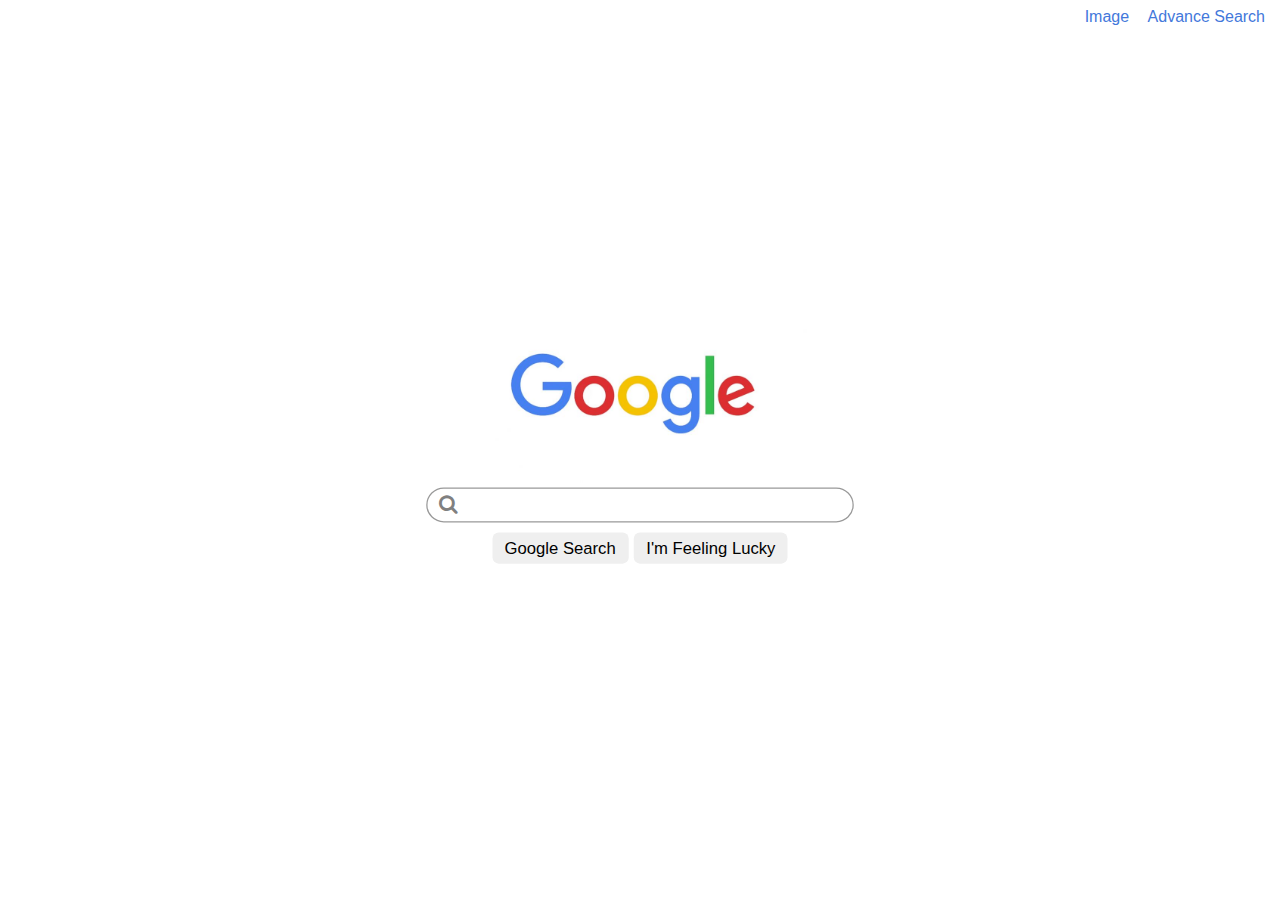
<file: index.html>
<!DOCTYPE html>
<html lang="en">
    <head>
        <title>Search</title>
        <link rel="stylesheet" href="./style.css">
        <link rel="stylesheet" href="https://cdnjs.cloudflare.com/ajax/libs/font-awesome/4.7.0/css/font-awesome.min.css">

    </head>
    <body>
        <header>
            <a href="./imgsrch.html">Image</a>
            <a href="./advsrch.html">Advance Search</a>
        </header>
        
        <form class="main-srch" action="https://google.com/search">
            <div class="g-logo">
                <img class="g-like"  src="./google1.jpg" alt="google">
            </div>
                
            <div class="form-group">
                <div class="srch-icon">
                    <i class="fa fa-search"></i>
                </div>
                <div class="srch-bar">
                    <input class="g-like" type="text" name="q" >
                </div>
            </div>
            <div class="srch-btn">
                <input type="submit" value="Google Search">
                <input type="submit" value="I'm Feeling Lucky" name="btnI" jsaction="sf.lck">
            </div>
           
        </form>
    </body>
</html>
</file>
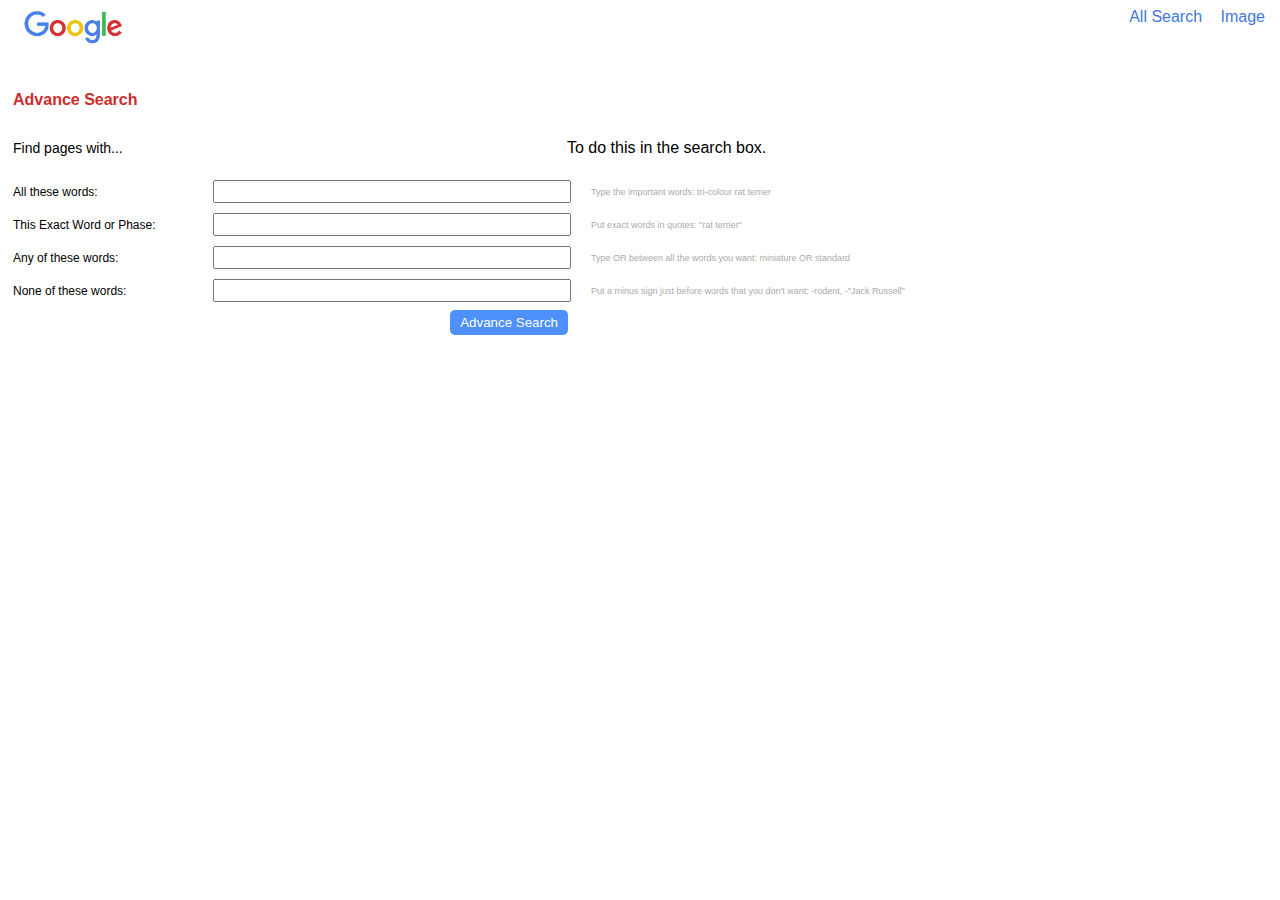
<file: advsrch.html>
<!DOCTYPE html>
<html lang="en">
    <head>
        <title>Advance Search</title>
        <link rel="stylesheet" href="./style.css">
    </head>
    <body>
        <header>
            <img class="ad-g-like"  src="./google1.jpg" alt="google">
            <a href="./index.html">All Search</a>
            <a href="./imgsrch.html">Image</a>
        </header>
        <div class="adv-info"> 
            <h2>Advance Search</h2>
        </div>
        <form class="main-srch-ad" action="https://google.com/search">
            <div class="form-group-ad">
                <label class="h" >Find pages with... </label>
                <p class="adv"></p>
                <p class="abt-h">To do this in the search box.</p>
            </div>
            <div class="form-group-ad">
                <label >All these words: </label>
                <input class="adv" type="text" name="as_q">
                <p class="abt">Type the important words: tri-colour rat terrier</p>
            </div>
            <div class="form-group-ad">
                <label >This Exact Word or Phase: </label>
                <input class="adv" type="text" name="as_epq">
                <p class="abt">Put exact words in quotes: "rat terrier"</p>
            </div>
            <div class="form-group-ad">
                <label >Any of these words: </label>
                <input class="adv" type="text" name="as_oq">
                <p class="abt">Type OR between all the words you want: miniature OR standard</p>
            </div>
            <div class="form-group-ad">
                <label >None of these words: </label>
                <input class="adv" type="text" name="as_eq">
                <p class="abt">Put a minus sign just before words that you don't want: -rodent, -"Jack Russell"</p>
            </div>
            <div class="ad-smt">
                <input type="submit" value="Advance Search">
            </div>
            
        </form>
        
    </body>
</html>
</file>
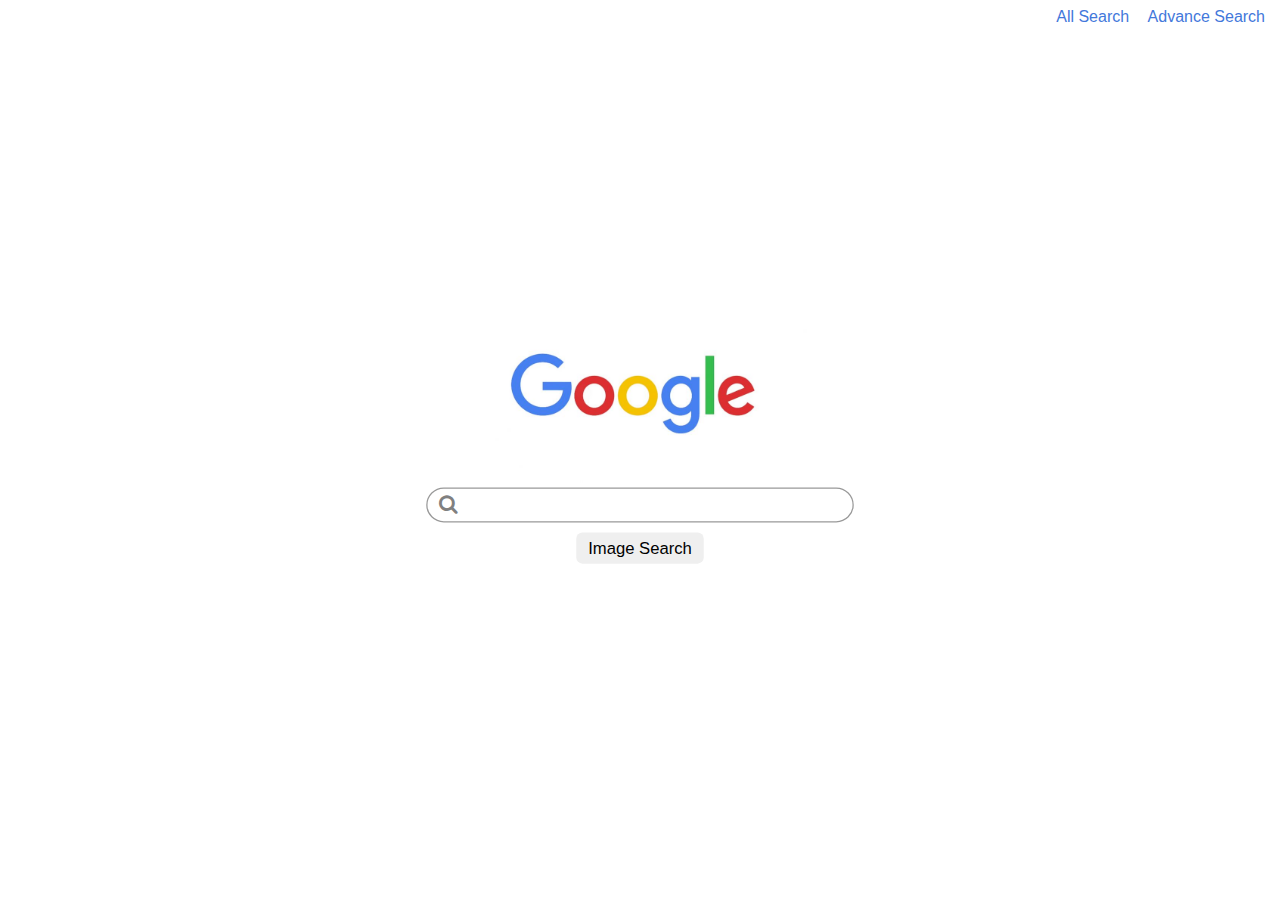
<file: imgsrch.html>
<!DOCTYPE html>
<html lang="en">
    <head>
        <title> Image Search</title>
        <link rel="stylesheet" href="./style.css">
        <link rel="stylesheet" href="https://cdnjs.cloudflare.com/ajax/libs/font-awesome/4.7.0/css/font-awesome.min.css">

    </head>
    <body>
        <header>
            <a href="./index.html">All Search</a>
            <a href="./advsrch.html">Advance Search</a>
        </header>
        
        <form class="main-srch" action="https://google.com/search" >
            <div class="g-logo">
                <img class="g-like"  src="./google1.jpg" alt="google">
            </div>
            <div class="form-group">
                <div class="srch-icon">
                    <i class="fa fa-search"></i>
                </div>
                <div class="srch-bar">
                    <input type="hidden" name="tbm" value="isch">
                    <input class="g-like" type="text" name="q">
                </div>
            </div>
            <div class="srch-btn">
                <input type="submit" value="Image Search">
            </div>
            
        </form>
    </body>
</html>
</file>
<file: style.css>
body{
    font-family: sans-serif;
}
.ad-g-like{
    position:absolute;
    width:150px;
    left:0;
    top:0;
}
.abt{
    font-size: 9px;
    color:#aaa;
    padding-left: 20px;
    
}
label{
    font-size: 12px;
    width:200px;
    
}
.h{
    font-size: 14px;
}
.adv{
    width: 350px;
    padding: 2px;
    outline-color: #4d90fe;   
}
.form-group-ad{
    display: flex;
    align-items: center;
    justify-content: start;
    margin: 5px;
}
.g-like{
    width:100px;
    border: solid 1px #000;
}

a{
    padding: 3px 7px;
    text-decoration: none;
    color:rgb(67, 120, 219);
}
a:hover{
    text-decoration: underline;
}
header{
    text-align: right;
    height:70px;
}
h2,h1{
    text-align: left;
    color: rgb(204, 46, 46);
    z-index: 10;
    font-size: 16px;
    padding-left: 5px;
}
.g-like{
    width: 300px;
    min-width:200px ;
    text-align: left;
    
    padding-right: 5px;
    border: none;
    outline:none;
}
.ad-smt{
    text-align: right;
    width:560px;
}
.ad-smt input{
    background: #4d90fe;
    color: #fff;
}
.main-srch{
    position: absolute;
    top:50% ;
    left: 50%;
    transform: translate(-50%, -50%) scale(1.25);
    text-align: center;
    
    box-sizing: border-box;
}

.form-group{
    border: solid 1px #999;
    display: flex;
    padding-left: 5spx;
    border-radius: 50px;
    justify-content: center;
    align-items: center;
    padding:4px;
    
}
.form-group:hover{
    box-shadow: 0 0 5px #888;

}
.fa{
    font-size: 8px;
    color:grey;
    padding: 0 5px;
}
.srch-btn{
    padding: 8px;
}
input[type=submit]{
    padding: 5px 10px;
    border: none;
    border-radius: 5px;
}
input[type=submit]:hover{
    border: solid 1px #888;
}
</file>
